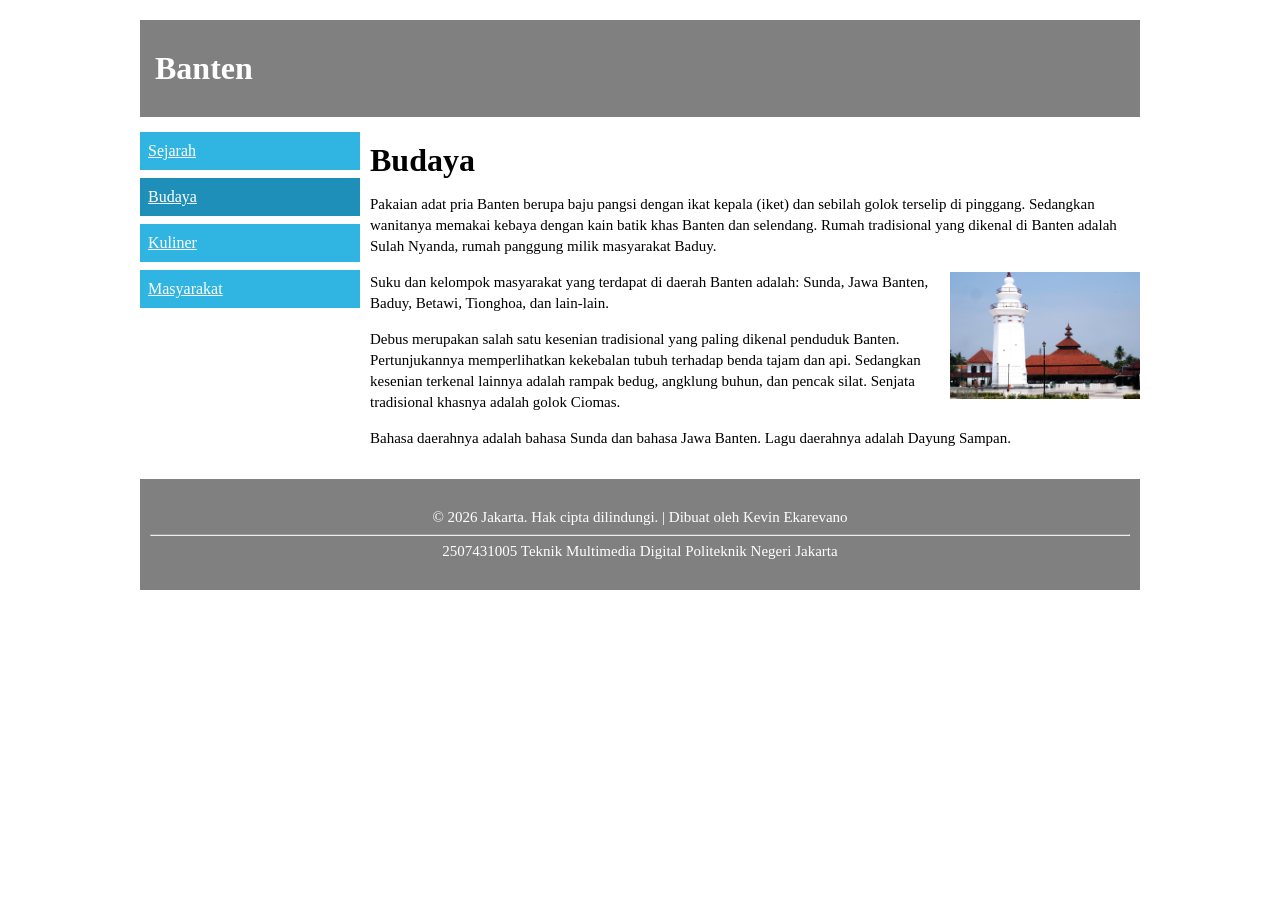
<file: BELAJAR HTML/budaya.html>
<!DOCTYPE html>
<html lang="id">

<head>
    <meta charset="UTF-8">
    <meta name="viewport" content="width=device-width, initial-scale=1">
    <title>Banten - Kevin Ekarevano</title>
    <style>
        * {
            box-sizing: border-box;
        }

        body {
            background-color: #ffffff;
            color: #000000;
        }

        .wrapper {
            max-width: 1000px;
            margin: 0 auto;
        }

        .header {
            background-color: #808080;
            color: #ffffff;
            padding: 30px 15px;
            margin-top: 20px;
        }

        .header h1 {
            margin: 0;
            font-size: 32px;
        }

        .row {
            overflow: hidden;
            padding: 15px 0;
        }

        .menu {
            float: left;
            width: 22%;
        }

        .menu a {
            display: block;
            background-color: #30b5e3;
            color: #ffffff;
            padding: 10px 8px;
            margin-bottom: 8px;
        }

        .menu a:hover,
        .menu a.active {
            background-color: #1e8fb8;
        }

        .column {
            float: left;
            width: 78%;
            padding-left: 10px;
        }

        .column h1 {
            margin: 10px 0 15px;
            font-size: 32px;
        }

        .column p {
            font-size: 15px;
            line-height: 1.4;
            margin: 0 0 15px;
        }

        .column img {
            float: right;
            width: 190px;
            height: auto;
            margin: 0 0 10px 15px;
        }

        .footer {
            background-color: #808080;
            color: #ffffff;
            text-align: center;
            padding: 30px 10px;
            font-size: 15px;
        }
    </style>
</head>

<body>
    <div class="wrapper">

        <div class="header">
            <h1>Banten</h1>
        </div>

        <div class="row">
            <div class="menu">
                <a href="#">Sejarah</a>
                <a href="#" class="active">Budaya</a>
                <a href="#">Kuliner</a>
                <a href="#">Masyarakat</a>
            </div>

            <div class="column">
                <h1>Budaya</h1>

                <p>Pakaian adat pria Banten berupa baju pangsi dengan ikat kepala (iket) dan sebilah golok terselip di
                    pinggang. Sedangkan wanitanya memakai kebaya dengan kain batik khas Banten dan selendang. Rumah
                    tradisional yang dikenal di Banten adalah Sulah Nyanda, rumah panggung milik masyarakat Baduy.</p>


                <img src="./banten.jpeg" alt="Rumah Sulah Nyanda, rumah tradisional Banten">

                <p>Suku dan kelompok masyarakat yang terdapat di daerah Banten adalah: Sunda, Jawa Banten, Baduy,
                    Betawi, Tionghoa, dan lain-lain.</p>

                <p>Debus merupakan salah satu kesenian tradisional yang paling dikenal penduduk Banten. Pertunjukannya
                    memperlihatkan kekebalan tubuh terhadap benda tajam dan api. Sedangkan kesenian terkenal lainnya
                    adalah rampak bedug, angklung buhun, dan pencak silat. Senjata tradisional khasnya adalah golok
                    Ciomas.</p>

                <p>Bahasa daerahnya adalah bahasa Sunda dan bahasa Jawa Banten. Lagu daerahnya adalah Dayung Sampan.</p>
            </div>
        </div>
        <div class="footer">
            &copy; 2026 Jakarta. Hak cipta dilindungi. | Dibuat oleh Kevin Ekarevano
            <hr>
            2507431005
            Teknik Multimedia Digital
            Politeknik Negeri Jakarta
        </div>
    </div>
</body>

</html>
</file>
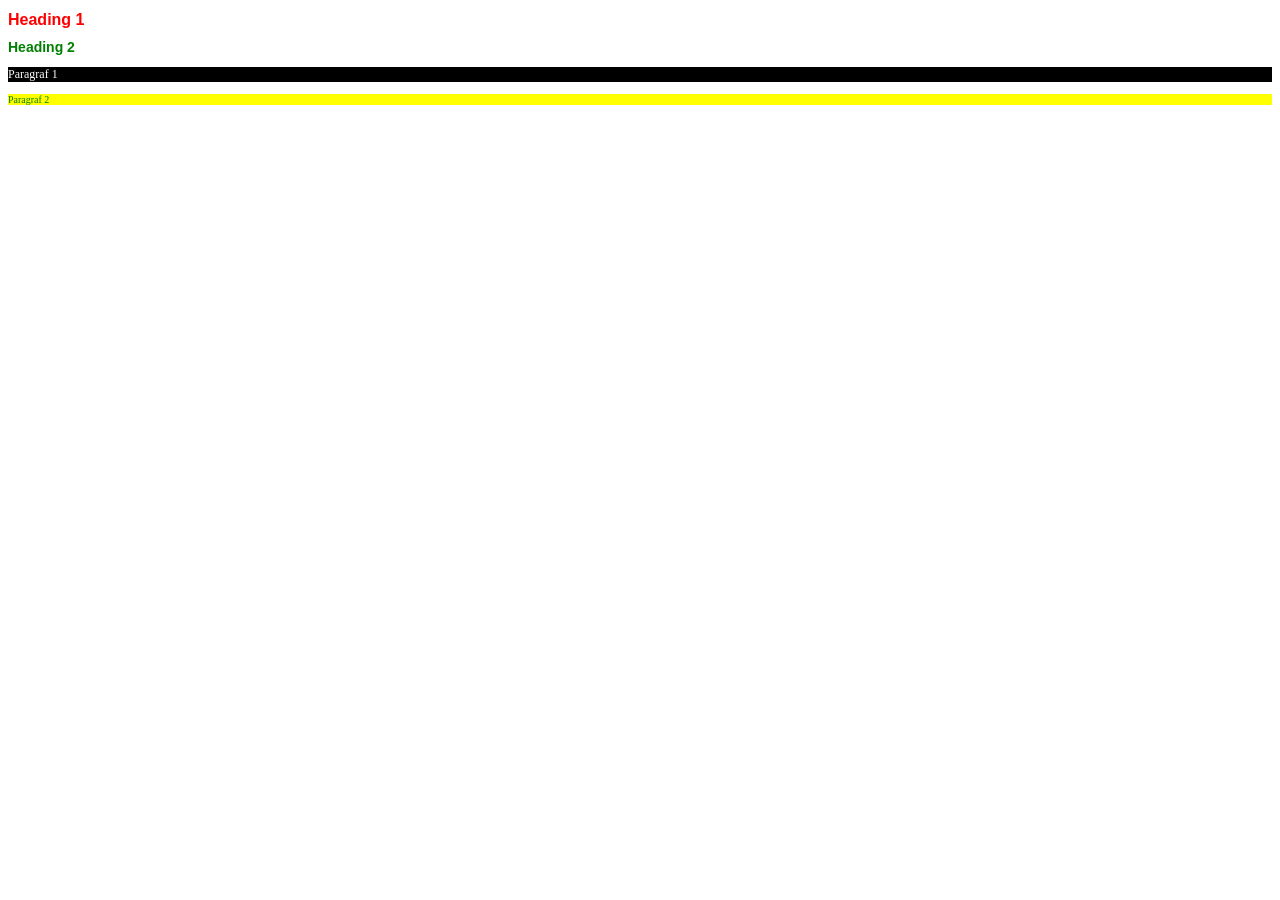
<file: BELAJAR HTML/LatihanSelector2.html>
<!DOCTYPE html>
<html lang="en">

<head>
    <meta charset="UTF-8">
    <meta name="viewport" content="width=device-width, initial-scale=1.0">
    <link rel="stylesheet" href="./LatihanSelector2.css">
    <title>Latihan Kevin Ekarevano</title>
</head>

<body>
    <h1 class="gaya1">Heading 1</h1>
    <h1 class="gaya2">Heading 2</h1>
    <p class="gaya3 tulisan">Paragraf 1</p>
    <p class="gaya2 tulisan warna">Paragraf 2</p>
</body>

</html>
</file>
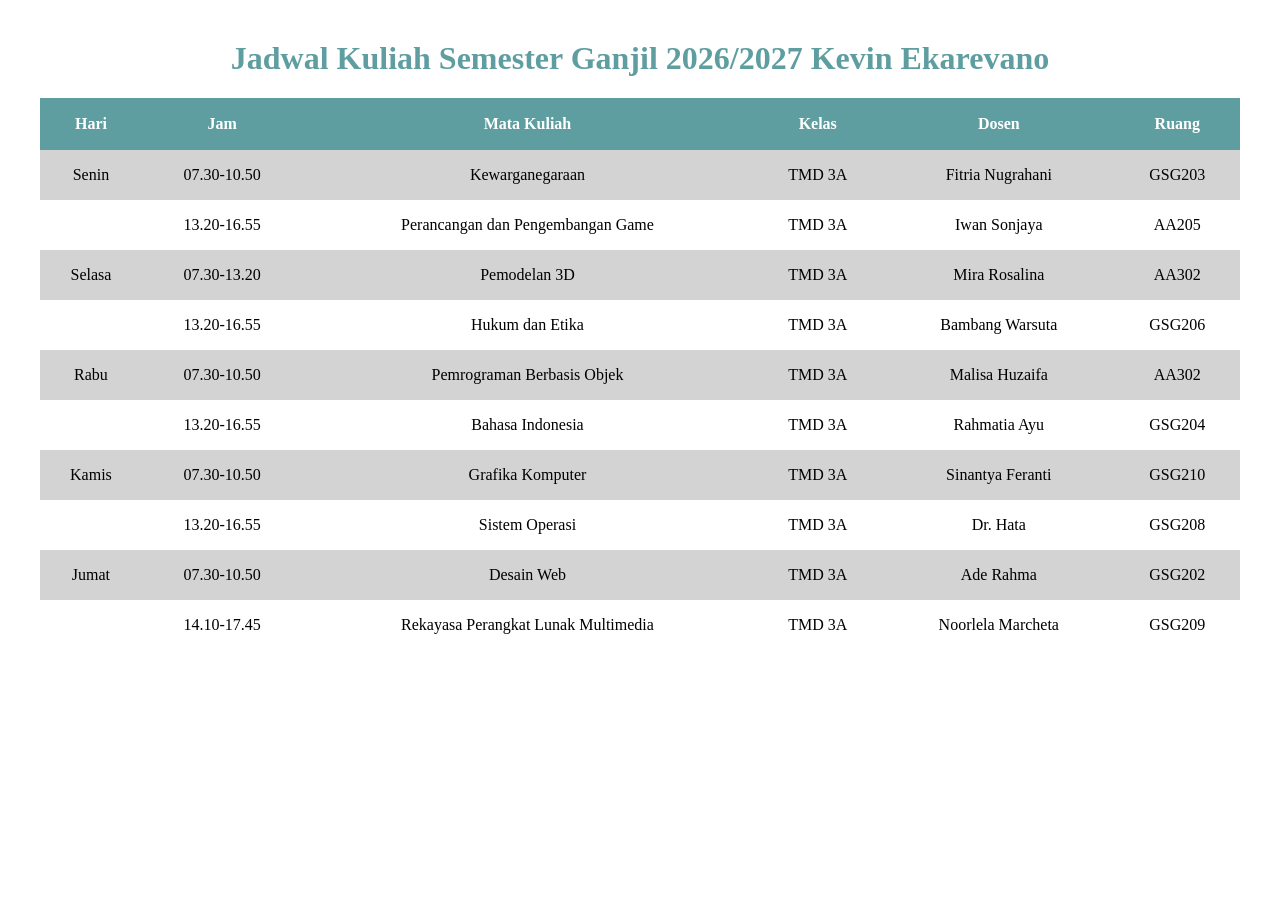
<file: BELAJAR HTML/Table_Matkul.html>
<!DOCTYPE html>
<html lang="id">

<head>
    <meta charset="UTF-8">
    <meta name="viewport" content="width=device-width, initial-scale=1">
    <title>Jadwal Kuliah Semester Ganjil 2026/2027 Kevin Ekarevano</title>
    <style>
        body {
            margin: 40px;
        }

        h1 {
            text-align: center;
            color: #5f9ea0;
        }

        table {
            width: 100%;
            border-collapse: collapse;
        }

        th {
            height: 50px;
            background-color: #5f9ea0;
            color: white;
        }

        td {
            height: 50px;
            vertical-align: middle;
            padding: 0 10px;
            text-align: center;
        }

        tr:nth-child(even) {
            background-color: #d3d3d3;
        }
    </style>
</head>

<body>

    <h1>Jadwal Kuliah Semester Ganjil 2026/2027 Kevin Ekarevano</h1>

    <table>
        <tr>
            <th>Hari</th>
            <th>Jam</th>
            <th>Mata Kuliah</th>
            <th>Kelas</th>
            <th>Dosen</th>
            <th>Ruang</th>
        </tr>
        <tr>
            <td>Senin</td>
            <td>07.30-10.50</td>
            <td>Kewarganegaraan</td>
            <td>TMD 3A</td>
            <td>Fitria Nugrahani</td>
            <td>GSG203</td>
        </tr>
        <tr>
            <td></td>
            <td>13.20-16.55</td>
            <td>Perancangan dan Pengembangan Game</td>
            <td>TMD 3A</td>
            <td>Iwan Sonjaya</td>
            <td>AA205</td>
        </tr>
        <tr>
            <td>Selasa</td>
            <td>07.30-13.20</td>
            <td>Pemodelan 3D</td>
            <td>TMD 3A</td>
            <td>Mira Rosalina</td>
            <td>AA302</td>
        </tr>
        <tr>
            <td></td>
            <td>13.20-16.55</td>
            <td>Hukum dan Etika</td>
            <td>TMD 3A</td>
            <td>Bambang Warsuta</td>
            <td>GSG206</td>
        </tr>
        <tr>
            <td>Rabu</td>
            <td>07.30-10.50</td>
            <td>Pemrograman Berbasis Objek</td>
            <td>TMD 3A</td>
            <td>Malisa Huzaifa</td>
            <td>AA302</td>
        </tr>
        <tr>
            <td></td>
            <td>13.20-16.55</td>
            <td>Bahasa Indonesia</td>
            <td>TMD 3A</td>
            <td>Rahmatia Ayu</td>
            <td>GSG204</td>
        </tr>
        <tr>
            <td>Kamis</td>
            <td>07.30-10.50</td>
            <td>Grafika Komputer</td>
            <td>TMD 3A</td>
            <td>Sinantya Feranti</td>
            <td>GSG210</td>
        </tr>
        <tr>
            <td></td>
            <td>13.20-16.55</td>
            <td>Sistem Operasi</td>
            <td>TMD 3A</td>
            <td>Dr. Hata</td>
            <td>GSG208</td>
        </tr>
        <tr>
            <td>Jumat</td>
            <td>07.30-10.50</td>
            <td>Desain Web</td>
            <td>TMD 3A</td>
            <td>Ade Rahma</td>
            <td>GSG202</td>
        </tr>
        <tr>
            <td></td>
            <td>14.10-17.45</td>
            <td>Rekayasa Perangkat Lunak Multimedia</td>
            <td>TMD 3A</td>
            <td>Noorlela Marcheta</td>
            <td>GSG209</td>
        </tr>
    </table>
</body>

</html>
</file>
<file: BELAJAR HTML/LatihanSelector2.css>
.gaya1 {
  font-size: 16px;
  font-family: "Gill Sans", "Gill Sans MT", Calibri, "Trebuchet MS", sans-serif;
  color: red;
}

.gaya2 {
  font-size: 14px;
  font-family: Arial, Helvetica, sans-serif;
  color: green;
}

.gaya3 {
  font-size: 12px;
  background-color: black;
  color: white;
}

.tulisan {
  font-family: "Times New Roman", Times, serif;
  font-size: 14;
}

.warna {
  background-color: yellow;
  font-size: 10px;
}
</file>
